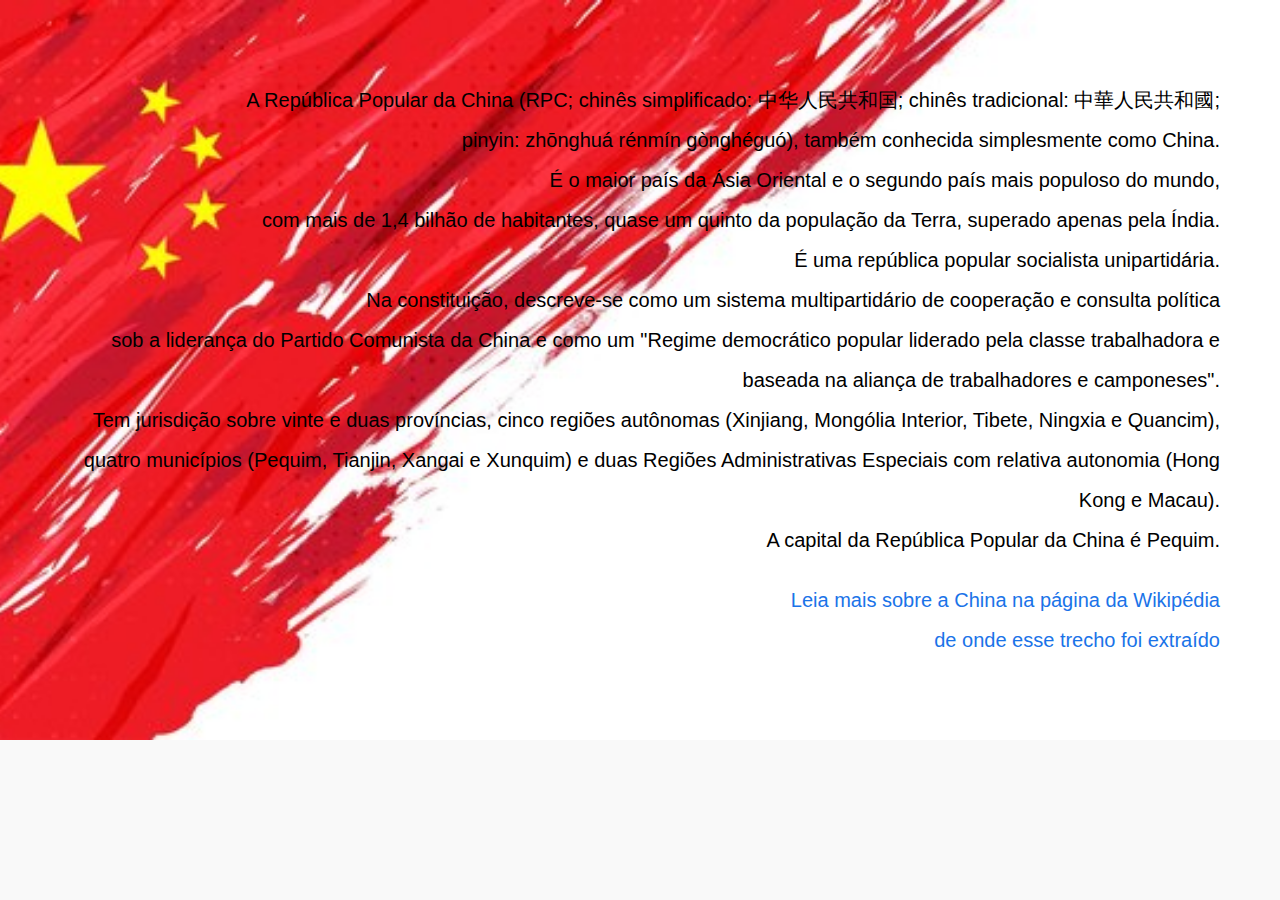
<file: index.html>
<!DOCTYPE html>
<html lang= "pt-BR">
<head>
    <meta charset="UTF-8">
    <meta name="viewport" content="width=device-width, initial-scale=1.0">
    <title>Lista 1 - Questão 1</title>
    <link rel="icon" href="images/icon.png">
    <link rel="stylesheet" href="style.css">

</head>
<body>
    <p>
        A República Popular da China (RPC; chinês simplificado: 中华人民共和国; chinês tradicional: 中華人民共和國;<br>
        pinyin: zhōnghuá rénmín gònghéguó), também conhecida simplesmente como China.<br>
        É o maior país da Ásia Oriental e o segundo país mais populoso do mundo,<br>
        com mais de 1,4 bilhão de habitantes, quase um quinto da população da Terra, superado apenas pela Índia.<br>
        É uma república popular socialista unipartidária.<br>
        Na constituição, descreve-se como um sistema multipartidário de cooperação e consulta política<br>
        sob a liderança do Partido Comunista da China e como um "Regime democrático popular liderado pela classe trabalhadora e<br>
        baseada na aliança de trabalhadores e camponeses".<br>
        Tem jurisdição sobre vinte e duas províncias, cinco regiões autônomas (Xinjiang, Mongólia Interior, Tibete, Ningxia e Quancim),<br>
        quatro municípios (Pequim, Tianjin, Xangai e Xunquim) e duas Regiões Administrativas Especiais com relativa autonomia (Hong Kong e Macau).<br>
        A capital da República Popular da China é Pequim.<br>
    </p>
    <p>
        <a href="https://pt.wikipedia.org/wiki/China" target="_blank">Leia mais sobre a China na página da Wikipédia<br>de onde esse trecho foi extraído</a>

    </p>
</body>
</html>
</file>
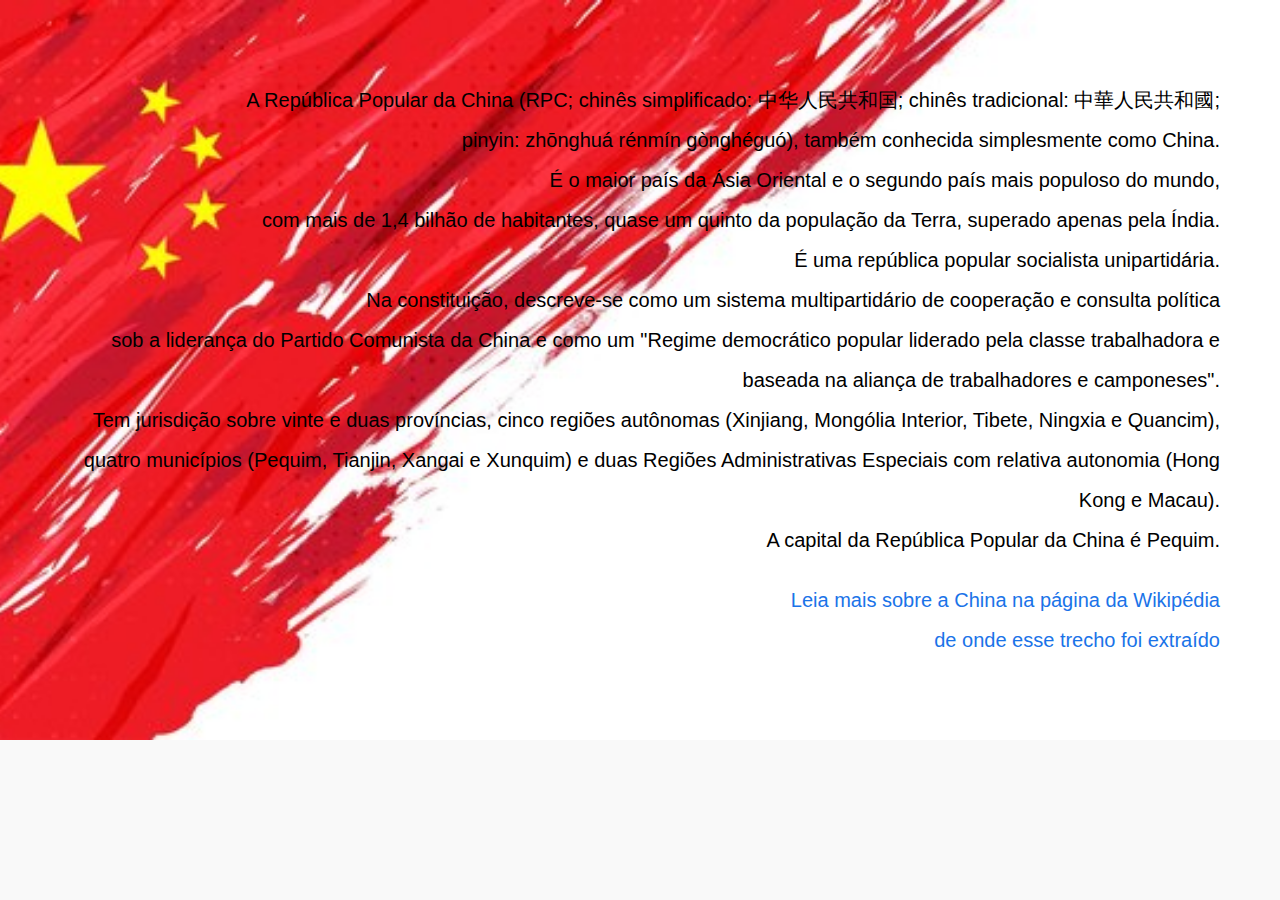
<file: exercicio 1/index.html>
<!DOCTYPE html>
<html lang= "pt-BR">
<head>
    <meta charset="UTF-8">
    <meta name="viewport" content="width=device-width, initial-scale=1.0">
    <title>Lista 1 - Quesão 1</title>
    <link rel="icon" href="images/icon.png">
    <link rel="stylesheet" href="style.css">

</head>
<body>
    <p>
        A República Popular da China (RPC; chinês simplificado: 中华人民共和国; chinês tradicional: 中華人民共和國;<br>
        pinyin: zhōnghuá rénmín gònghéguó), também conhecida simplesmente como China.<br>
        É o maior país da Ásia Oriental e o segundo país mais populoso do mundo,<br>
        com mais de 1,4 bilhão de habitantes, quase um quinto da população da Terra, superado apenas pela Índia.<br>
        É uma república popular socialista unipartidária.<br>
        Na constituição, descreve-se como um sistema multipartidário de cooperação e consulta política<br>
        sob a liderança do Partido Comunista da China e como um "Regime democrático popular liderado pela classe trabalhadora e<br>
        baseada na aliança de trabalhadores e camponeses".<br>
        Tem jurisdição sobre vinte e duas províncias, cinco regiões autônomas (Xinjiang, Mongólia Interior, Tibete, Ningxia e Quancim),<br>
        quatro municípios (Pequim, Tianjin, Xangai e Xunquim) e duas Regiões Administrativas Especiais com relativa autonomia (Hong Kong e Macau).<br>
        A capital da República Popular da China é Pequim.<br>
    </p>
    <p>
        <a href="https://pt.wikipedia.org/wiki/China" target="_blank">Leia mais sobre a China na página da Wikipédia<br>de onde esse trecho foi extraído</a>

    </p>
</body>
</html>
</file>
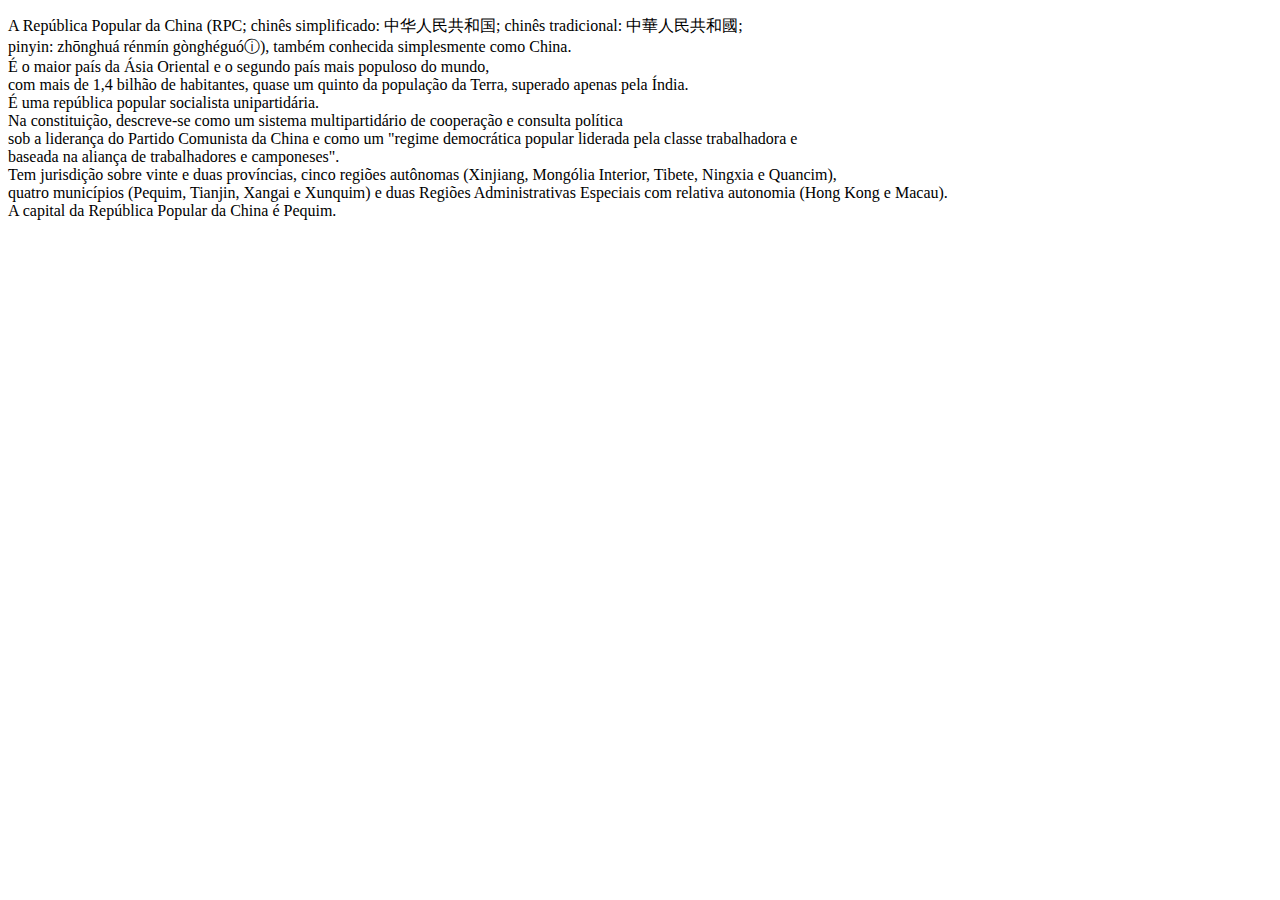
<file: questao1.html>
<!DOCTYPE html>
<html lang="en">
<head>
    <meta charset="UTF-8">
    <meta name="viewport" content="width=device-width, initial-scale=1.0">
    <!-- >link rel="shortcut icon" href=".png" type="image/x-icon">-->
    <title>Lista 1 - Quesão 1</title>
</head>
<body>
    <p>
        A República Popular da China (RPC; chinês simplificado: 中华人民共和国; chinês tradicional: 中華人民共和國;<br>
        pinyin: zhōnghuá rénmín gònghéguóⓘ), também conhecida simplesmente como China.<br>
        É o maior país da Ásia Oriental e o segundo país mais populoso do mundo,<br>
        com mais de 1,4 bilhão de habitantes, quase um quinto da população da Terra, superado apenas pela Índia.<br>
        É uma república popular socialista unipartidária.<br>
        Na constituição, descreve-se como um sistema multipartidário de cooperação e consulta política<br>
        sob a liderança do Partido Comunista da China e como um "regime democrática popular liderada pela classe trabalhadora e<br>
        baseada na aliança de trabalhadores e camponeses".<br>
        Tem jurisdição sobre vinte e duas províncias, cinco regiões autônomas (Xinjiang, Mongólia Interior, Tibete, Ningxia e Quancim),<br>
        quatro municípios (Pequim, Tianjin, Xangai e Xunquim) e duas Regiões Administrativas Especiais com relativa autonomia (Hong Kong e Macau).<br>
        A capital da República Popular da China é Pequim.<br>
    </p>
</body>
</html>
</file>
<file: style.css>
body{
    font-family:"Gemunu Libre", sans-serif;
    font-optical-sizing: auto;
    font-weight: 500;
    font-style:normal;
    background-color: #f9f9f9;
    color: #D2B48C;
    margin: 20px;
    padding: 40px;
    line-height: 2;
    background-image: url('images/flag_china.jpg');
    background-size: cover;
    background-position: center;
    background-repeat: no-repeat;
    color: #000000;
    padding: 40px;
    text-align: right;

}

p{
    font-size: 20px;
}

a{
    color: #1a73e8;
    text-decoration: none;
}

a:hover {
    text-decoration: underline;
  }
</file>
<file: exercicio 1/style.css>
body{
    font-family:"Gemunu Libre", sans-serif;
    font-optical-sizing: auto;
    font-weight: 500;
    font-style:normal;
    background-color: #f9f9f9;
    color: #D2B48C;
    margin: 20px;
    padding: 40px;
    line-height: 2;
    background-image: url('images/flag_china.jpg');
    background-size: cover;
    background-position: center;
    background-repeat: no-repeat;
    color: #000000;
    padding: 40px;
    text-align: right;

}

p{
    font-size: 20px;
}

a{
    color: #1a73e8;
    text-decoration: none;
}

a:hover {
    text-decoration: underline;
  }
</file>
